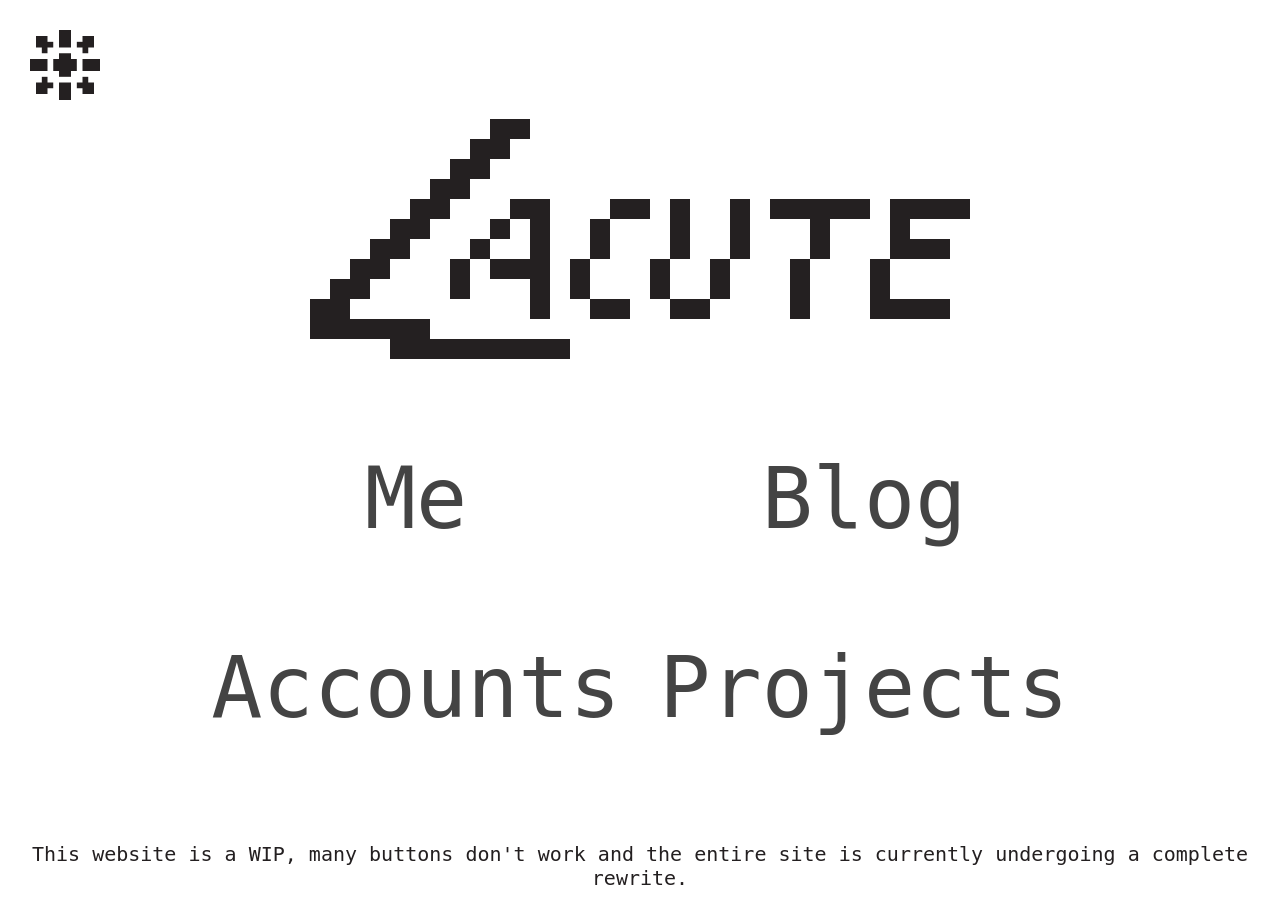
<file: index.html>
<!DOCTYPE html>
<html>
<head>
	<meta charset="utf-8">
	<meta name="viewport" content="width=device-width, initial-scale=1">
	<title>Angle</title>
	<link rel="stylesheet" type="text/css" href="style.css">
</head>
<body id="indexBody">
	<section id="menuButtons">
		<section>
			<img src="assets/pixelSun.png">
			<menu>
				<li>
					<input type="radio" id="flashlight" name="themeRadio">
					<label for="flashlight">
						Flashlight
						<hr>
						<section>
							<figure id="background"></figure>
							<figure id="unfocused"></figure>
							<figure id="primary"></figure>
						</section>
					</label>
				</li>
				<li>
					<input type="radio" id="grayzone" name="themeRadio">
					<label for="grayzone">
						Grayzone
						<hr>
						<section>
							<figure id="background"></figure>
							<figure id="unfocused"></figure>
							<figure id="primary"></figure>
						</section>
					</label>
				</li>
				<li>
					<input type="radio" id="thomas" name="themeRadio">
					<label for="thomas">
						Thomas
						<hr>
						<section>
							<figure id="background"></figure>
							<figure id="unfocused"></figure>
							<figure id="primary"></figure>
						</section>
					</label>
				</li>
				<li>Have a suggestion for a theme? Email it to angleacute@icloud.com!</li>
			</menu>
		</section>
	</section>

	<header class="contentHeader">
		<img id="acuteBanner" src="assets/acuteBanner.png">
	</header>
	<ul id="navList">
		<li><a id="nav1" class="navLink" href="me.html">Me</a></li>
		<li><a id="nav2" class="navLink" href="">Blog</a></li>
		<li><a id="nav3" class="navLink" href="accounts/accounts.html">Accounts</a></li>
		<li><a id="nav4" class="navLink" href="projects.html">Projects</a></li>
	</ul>
	<span id="alert">This website is a WIP, many buttons don't work and the entire site is currently undergoing a complete rewrite.</span>
	<script src="script.js"></script>
</body>
</html>
</file>
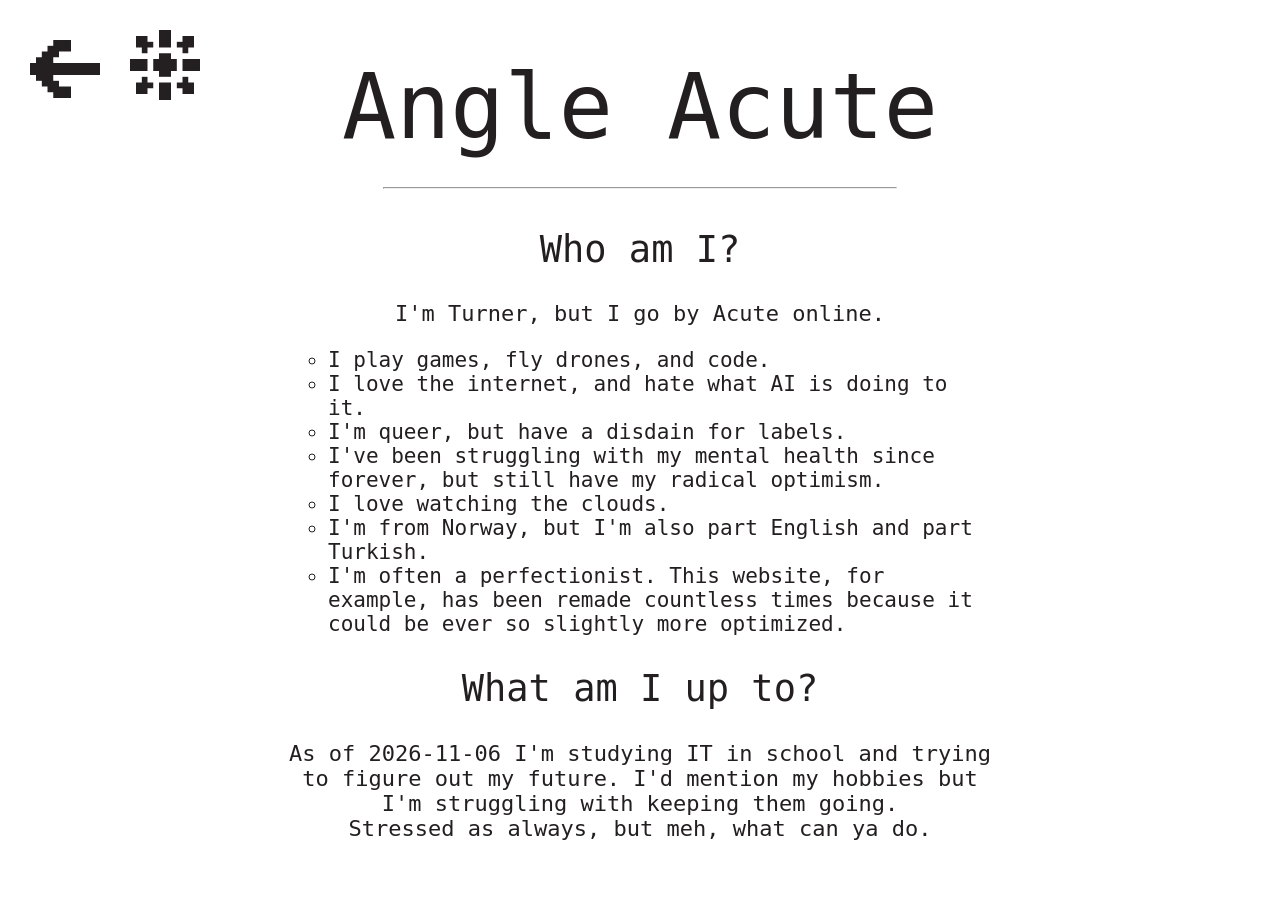
<file: me.html>
<!DOCTYPE html>
<html>
<head>
	<meta charset="utf-8">
	<meta name="viewport" content="width=device-width, initial-scale=1">
	<title>Angle</title>
	<link rel="stylesheet" type="text/css" href="style.css">
</head>
<body>
	<section id="menuButtons">
		<a href="index.html"><img src="assets/pixelArrow.png"></a>
		<section>
			<img src="assets/pixelSun.png">
			<menu>
				<li>
					<input type="radio" id="flashlight" name="themeRadio">
					<label for="flashlight">
						Flashlight
						<hr>
						<section>
							<figure id="background"></figure>
							<figure id="unfocused"></figure>
							<figure id="primary"></figure>
						</section>
					</label>
				</li>
				<li>
					<input type="radio" id="grayzone" name="themeRadio">
					<label for="grayzone">
						Grayzone
						<hr>
						<section>
							<figure id="background"></figure>
							<figure id="unfocused"></figure>
							<figure id="primary"></figure>
						</section>
					</label>
				</li>
				<li>
					<input type="radio" id="thomas" name="themeRadio">
					<label for="thomas">
						Thomas
						<hr>
						<section>
							<figure id="background"></figure>
							<figure id="unfocused"></figure>
							<figure id="primary"></figure>
						</section>
					</label>
				</li>
			</menu>
		</section>
	</section>
	<header class="contentHeader">
		<h1 class="contentTitle" id="meTitle">Angle Acute</h1>
	</header>
	<main class="contentMain">
		<hr>
		<section class="contentSection">
			<h2>Who am I?</h2>
			<p class="contentParagraph">
				I'm Turner, but I go by Acute online. 
			</p>
			<ul>
				<li>I play games, fly drones, and code.</li>
				<li>I love the internet, and hate what AI is doing to it.</li>
				<li>I'm queer, but have a disdain for labels.</li>
				<li>I've been struggling with my mental health since forever, but still have my radical optimism.</li>
				<li>I love watching the clouds.</li>
				<li>I'm from Norway, but I'm also part English and part Turkish.</li>
				<li>I'm often a perfectionist. This website, for example, has been remade countless times because it could be ever so slightly more optimized.</li>
			</ul>
			<h2>What am I up to?</h2>
			<p>As of 2026-11-06 I'm studying IT in school and trying to figure out my future. I'd mention my hobbies but I'm struggling with keeping them going. <br>Stressed as always, but meh, what can ya do.</p>
		</section>
	</main>
	<script src="script.js"></script>
</body>
</html>
</file>
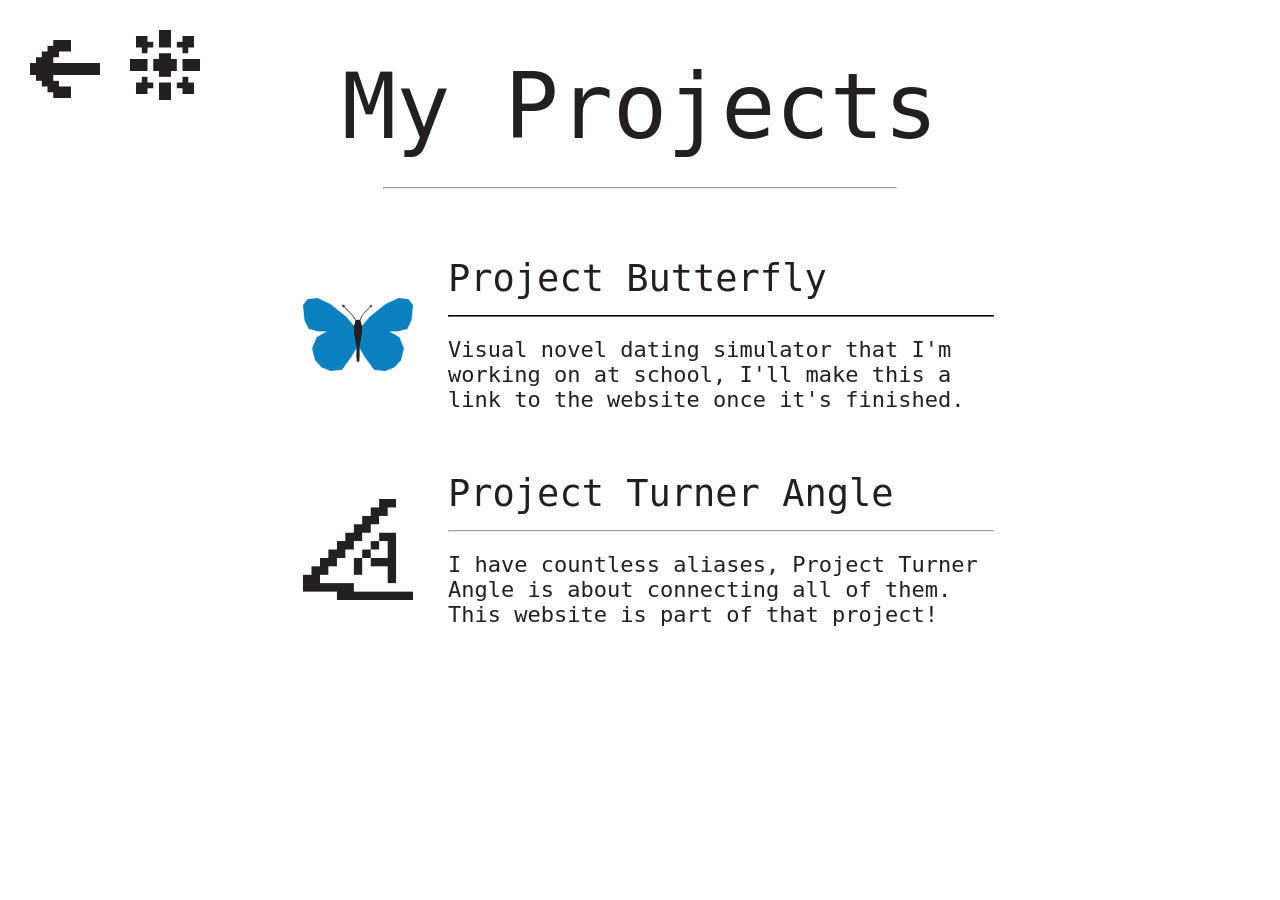
<file: projects.html>
<!DOCTYPE html>
<html>
<head>
	<meta charset="utf-8">
	<meta name="viewport" content="width=device-width, initial-scale=1">
	<title>Angle</title>
	<link rel="stylesheet" type="text/css" href="style.css">
</head>
<body>
	<section id="menuButtons">
		<a href="index.html"><img src="assets/pixelArrow.png"></a>
		<section>
			<img src="assets/pixelSun.png">
			<menu>
				<li>
					<input type="radio" id="flashlight" name="themeRadio">
					<label for="flashlight">
						Flashlight
						<hr>
						<section>
							<figure id="background"></figure>
							<figure id="unfocused"></figure>
							<figure id="primary"></figure>
						</section>
					</label>
				</li>
				<li>
					<input type="radio" id="grayzone" name="themeRadio">
					<label for="grayzone">
						Grayzone
						<hr>
						<section>
							<figure id="background"></figure>
							<figure id="unfocused"></figure>
							<figure id="primary"></figure>
						</section>
					</label>
				</li>
				<li>
					<input type="radio" id="thomas" name="themeRadio">
					<label for="thomas">
						Thomas
						<hr>
						<section>
							<figure id="background"></figure>
							<figure id="unfocused"></figure>
							<figure id="primary"></figure>
						</section>
					</label>
				</li>
			</menu>
		</section>
	</section>
	<header class="contentHeader">
		<h1 class="contentTitle" id="meTitle">My Projects</h1>
	</header>
	<main class="contentMain">
		<hr>
		<ul id="slop">
			<li class="blockList"><a href="" class="projectLink">
				<img src="assets/pay-per-age.png">
				<section class="projectEntry">
				<h2>Project Butterfly</h2>
				<hr>
				<p>Visual novel dating simulator that I'm working on at school, I'll make this a link to the website once it's finished.</p>
			</section></a></li>
			<li class="blockList"><a href="https://github.com/AngleAcute/angleacute.github.io" class="projectLink">
				<img src="assets/acute.png">
				<section class="projectEntry">
				<h2>Project Turner Angle</h2>
				<hr>
				<p>I have countless aliases, Project Turner Angle is about connecting all of them. This website is part of that project!</p>
			</section></a></li>
		</ul>
	</main>
	<script src="script.js"></script>
</body>
</html>
</file>
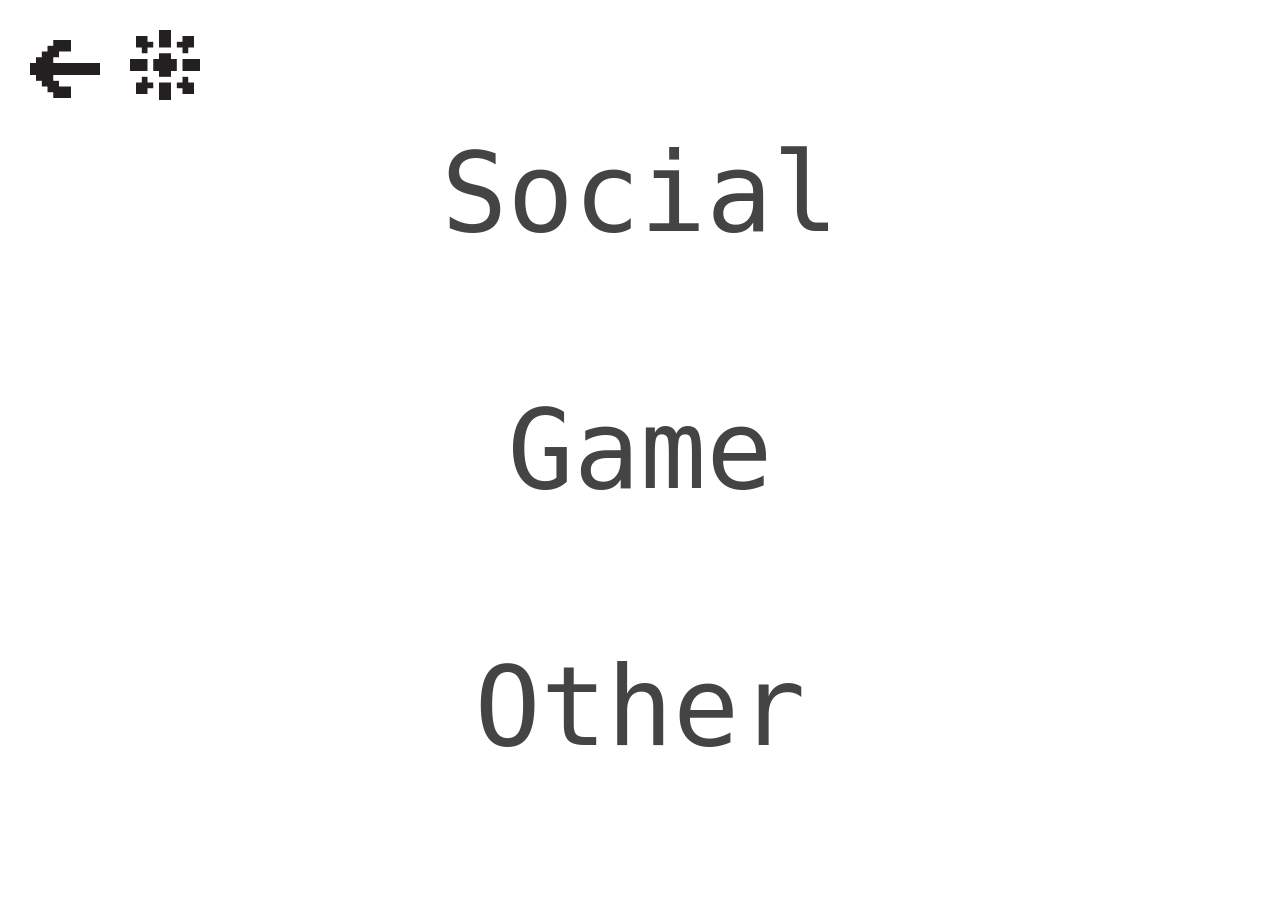
<file: accounts/accounts.html>
<!DOCTYPE html>
<html>
<head>
	<meta charset="utf-8">
	<meta name="viewport" content="width=device-width, initial-scale=1">
	<title>Angle</title>
	<link rel="stylesheet" type="text/css" href="../style.css">
</head>
<body>
	<section id="menuButtons">
		<a href="../index.html"><img src="../assets/pixelArrow.png"></a>
		<section>
			<img src="../assets/pixelSun.png">
			<menu>
				<li>
					<input type="radio" id="flashlight" name="themeRadio">
					<label for="flashlight">
						Flashlight
						<hr>
						<section>
							<figure id="background"></figure>
							<figure id="unfocused"></figure>
							<figure id="primary"></figure>
						</section>
					</label>
				</li>
				<li>
					<input type="radio" id="grayzone" name="themeRadio">
					<label for="grayzone">
						Grayzone
						<hr>
						<section>
							<figure id="background"></figure>
							<figure id="unfocused"></figure>
							<figure id="primary"></figure>
						</section>
					</label>
				</li>
				<li>
					<input type="radio" id="thomas" name="themeRadio">
					<label for="thomas">
						Thomas
						<hr>
						<section>
							<figure id="background"></figure>
							<figure id="unfocused"></figure>
							<figure id="primary"></figure>
						</section>
					</label>
				</li>
			</menu>
		</section>
	</section>
	<nav id="accountCategories">
		<a class="accountCategoryLink" href="social.html">Social</a>
		<a class="accountCategoryLink" href="game.html">Game</a>
		<a class="accountCategoryLink" href="other.html">Other</a>
	</nav>
	<script src="../script.js"></script>
</body>
</html>
</file>
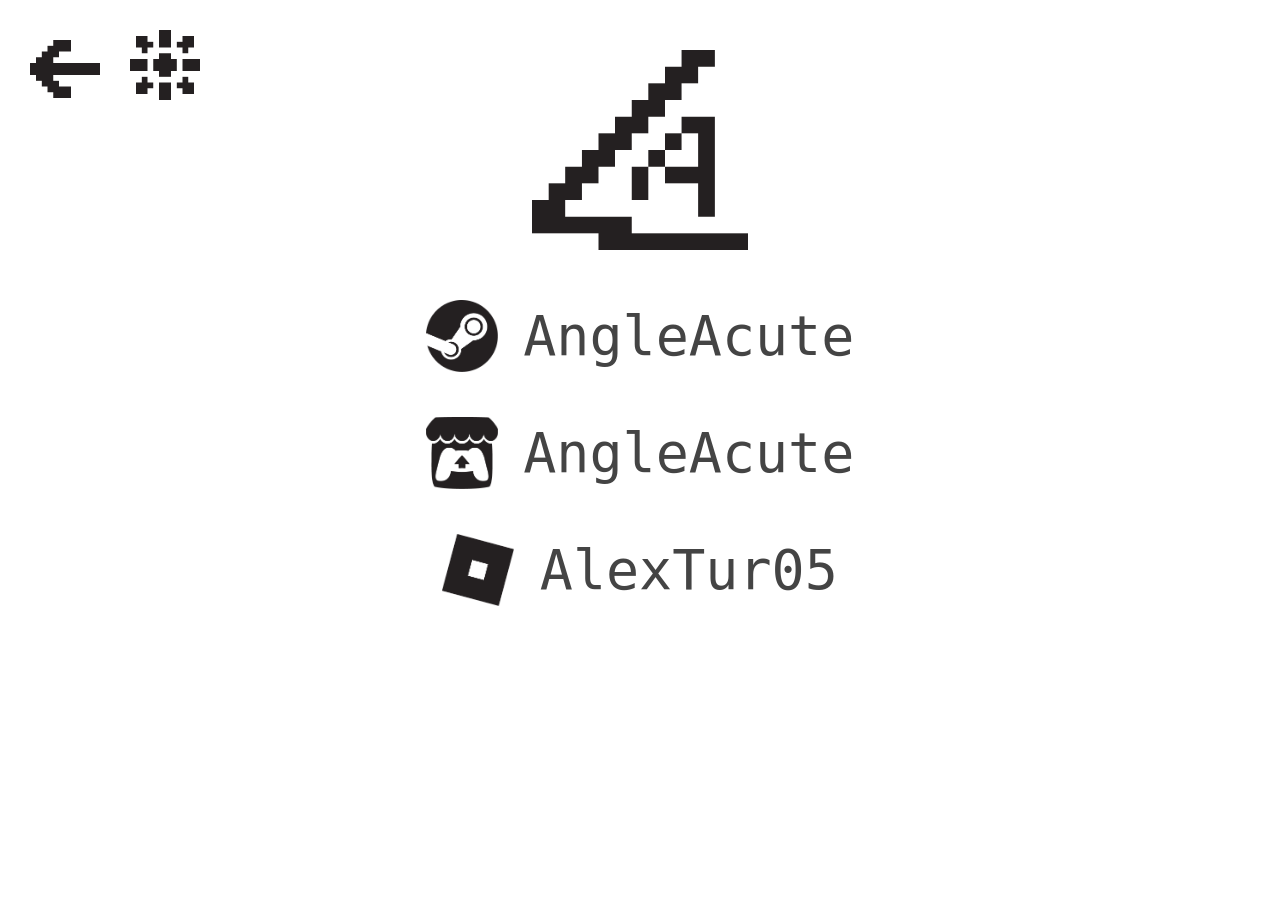
<file: accounts/game.html>
<!DOCTYPE html>
<html>
<head>
	<meta charset="utf-8">
	<meta name="viewport" content="width=device-width, initial-scale=1">
	<title>Angle</title>
	<link rel="stylesheet" type="text/css" href="../style.css">
</head>
<body>
	<section id="menuButtons">
		<a href="accounts.html"><img src="../assets/pixelArrow.png"></a>
		<section>
			<img src="../assets/pixelSun.png">
			<menu>
				<li>
					<input type="radio" id="flashlight" name="themeRadio">
					<label for="flashlight">
						Flashlight
						<hr>
						<section>
							<figure id="background"></figure>
							<figure id="unfocused"></figure>
							<figure id="primary"></figure>
						</section>
					</label>
				</li>
				<li>
					<input type="radio" id="grayzone" name="themeRadio">
					<label for="grayzone">
						Grayzone
						<hr>
						<section>
							<figure id="background"></figure>
							<figure id="unfocused"></figure>
							<figure id="primary"></figure>
						</section>
					</label>
				</li>
				<li>
					<input type="radio" id="thomas" name="themeRadio">
					<label for="thomas">
						Thomas
						<hr>
						<section>
							<figure id="background"></figure>
							<figure id="unfocused"></figure>
							<figure id="primary"></figure>
						</section>
					</label>
				</li>
			</menu>
		</section>
	</section>
	<main id="accountList">
		<img id="accountListLogo" src="../assets/acute.png" alt="Diagram of an acute angle">
		<a class="accountEntry" href="steamcommunity.com/id/it-is-muffintime"><img src="../assets/logos/steamLogo.png" alt="Steam">AngleAcute</a>
		<a class="accountEntry" href="https://angleacute.itch.io"><img src="../assets/logos/itchLogo.png" alt="Itch">AngleAcute</a>
		<a class="accountEntry" href="https://www.roblox.com/share?code=d24813ea3c884745832c25688530e448&type=Profile&source=ProfileShare&stamp=1794216952042"><img src="../assets/logos/robloxLogo.png" alt="Roblox">AlexTur05</a> 
	</main>
	<script src="../script.js"></script>
</body>
</html>
</file>
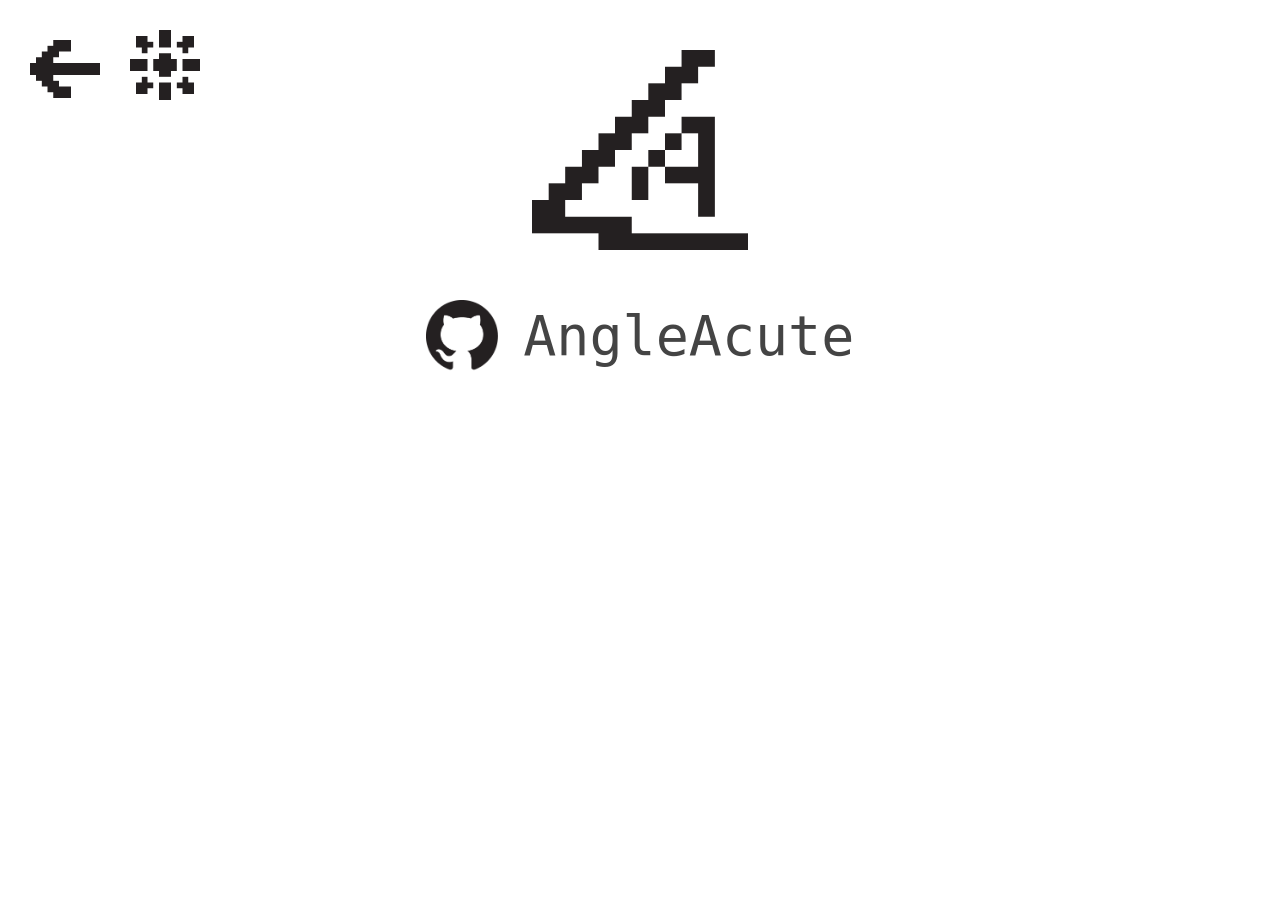
<file: accounts/other.html>
<!DOCTYPE html>
<html>
<head>
	<meta charset="utf-8">
	<meta name="viewport" content="width=device-width, initial-scale=1">
	<title>Angle</title>
	<link rel="stylesheet" type="text/css" href="../style.css">
</head>
<body> 
	
	<section id="menuButtons">
		<a href="accounts.html"><img src="../assets/pixelArrow.png"></a>
		<section>
			<img src="../assets/pixelSun.png">
			<menu>
				<li>
					<input type="radio" id="flashlight" name="themeRadio">
					<label for="flashlight">
						Flashlight
						<hr>
						<section>
							<figure id="background"></figure>
							<figure id="unfocused"></figure>
							<figure id="primary"></figure>
						</section>
					</label>
				</li>
				<li>
					<input type="radio" id="grayzone" name="themeRadio">
					<label for="grayzone">
						Grayzone
						<hr>
						<section>
							<figure id="background"></figure>
							<figure id="unfocused"></figure>
							<figure id="primary"></figure>
						</section>
					</label>
				</li>
				<li>
					<input type="radio" id="thomas" name="themeRadio">
					<label for="thomas">
						Thomas
						<hr>
						<section>
							<figure id="background"></figure>
							<figure id="unfocused"></figure>
							<figure id="primary"></figure>
						</section>
					</label>
				</li>
			</menu>
		</section>
	</section>


	<main id="accountList">
		<img id="accountListLogo" src="../assets/acute.png" alt="Diagram of an acute angle">
		<a class="accountEntry" href="https://github.com/AngleAcute"><img src="../assets/logos/githubLogo.png" alt="Github">AngleAcute</a>
	</main>
	
	<script src="../script.js"></script>
</body>
</html>
</file>
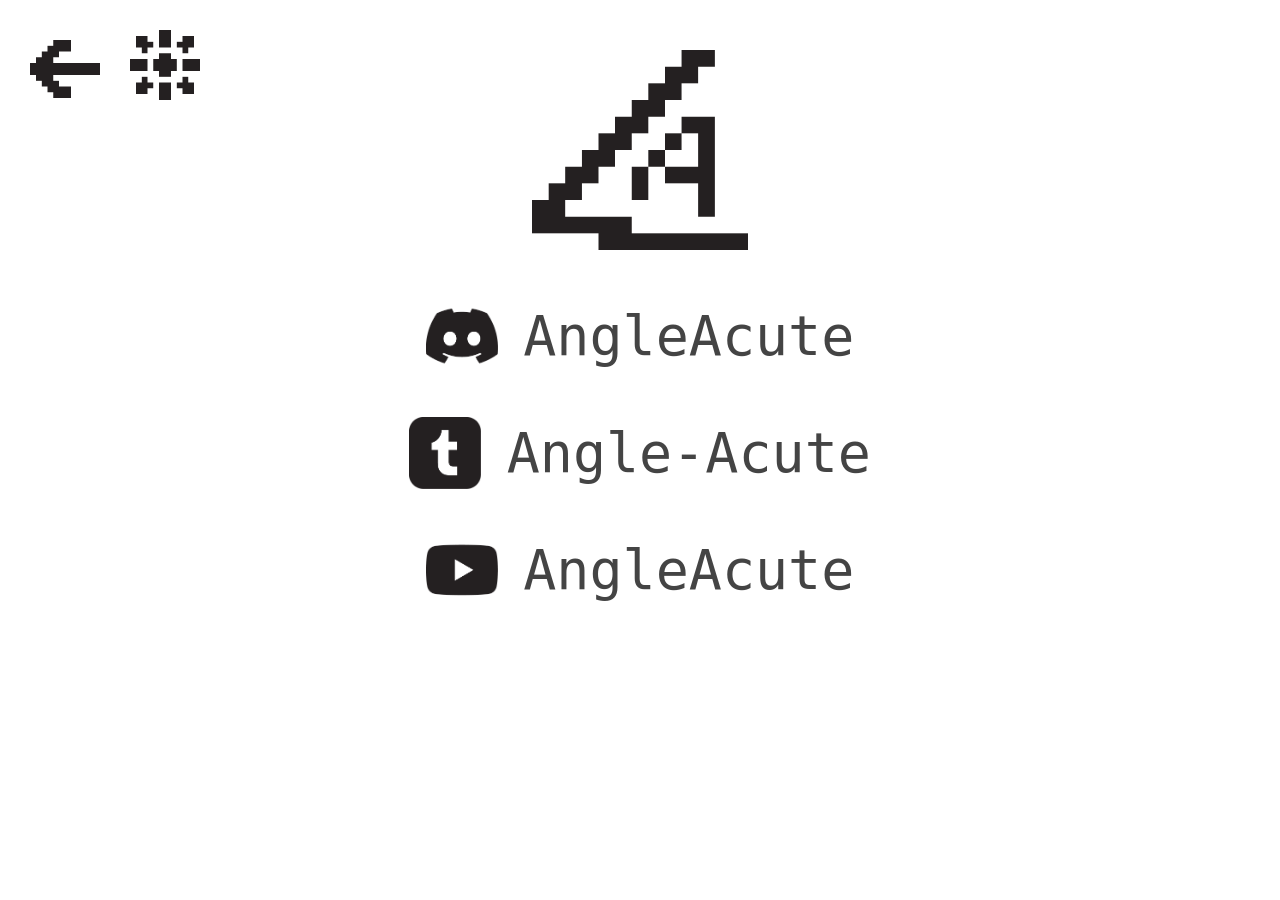
<file: accounts/social.html>
<!DOCTYPE html>
<html>
<head>
	<meta charset="utf-8">
	<meta name="viewport" content="width=device-width, initial-scale=1">
	<title>Angle</title>
	<link rel="stylesheet" type="text/css" href="../style.css">
</head>
<body> 
	
	<section id="menuButtons">
		<a href="accounts.html"><img src="../assets/pixelArrow.png"></a>
		<section>
			<img src="../assets/pixelSun.png">
			<menu>
				<li>
					<input type="radio" id="flashlight" name="themeRadio">
					<label for="flashlight">
						Flashlight
						<hr>
						<section>
							<figure id="background"></figure>
							<figure id="unfocused"></figure>
							<figure id="primary"></figure>
						</section>
					</label>
				</li>
				<li>
					<input type="radio" id="grayzone" name="themeRadio">
					<label for="grayzone">
						Grayzone
						<hr>
						<section>
							<figure id="background"></figure>
							<figure id="unfocused"></figure>
							<figure id="primary"></figure>
						</section>
					</label>
				</li>
				<li>
					<input type="radio" id="thomas" name="themeRadio">
					<label for="thomas">
						Thomas
						<hr>
						<section>
							<figure id="background"></figure>
							<figure id="unfocused"></figure>
							<figure id="primary"></figure>
						</section>
					</label>
				</li>
			</menu>
		</section>
	</section>


	<main id="accountList">
		<img id="accountListLogo" src="../assets/acute.png" alt="Diagram of an acute angle">
		<a class="accountEntry" href="https://discord.com/users/513399060703739914"><img src="../assets/logos/discordLogo.png" alt="Discord">AngleAcute</a>
		<a class="accountEntry" href="https://www.tumblr.com/blog/angle-acute"> <img src="../assets/logos/tumblrLogo.png" alt="Tumblr">Angle-Acute</a>
		<a class="accountEntry" href="https://www.youtube.com/@AngleAcute"><img src="../assets/logos/youtubeLogo.png" alt="YouTube">AngleAcute</a>
	</main>
	
	<script src="../script.js"></script>
</body>
</html>
</file>
<file: style.css>
:root{
	--primaryColor:#231f20;
	--unfocusedColor:#444;
	--backgroundColor:#fff;
	--themeFilter:invert(9%) sepia(8%) saturate(602%) hue-rotate(294deg) brightness(99%) contrast(91%);
	--themeFont: courier, sans-serif;
	--themeList:circle;
}

:root:has(#flashlight:checked){
	--primaryColor:#231f20;
	--unfocusedColor:#444;
	--backgroundColor:#fff;
	--themeFilter:invert(9%) sepia(8%) saturate(602%) hue-rotate(294deg) brightness(99%) contrast(91%);
	--themeFont: monospace, sans-serif;
	--themeList:circle;
}

:root:has(#grayzone:checked){
	--primaryColor:#777;
	--unfocusedColor:#555;
	--backgroundColor:#231f20;
	--themeFilter:invert(55%) sepia(0%) saturate(206%) hue-rotate(139deg) brightness(83%) contrast(85%);
	--themeFont:sans-serif;
	--themeList:disc;
}

:root:has(#thomas:checked){
	--primaryColor:#40ce54;
	--unfocusedColor:#f09;
	--backgroundColor:#123;
	--themeFilter:invert(60%) sepia(99%) saturate(365%) hue-rotate(76deg) brightness(95%) contrast(83%) drop-shadow(0 0 1px #40ce54);
	--themeFont:pixelFont, sans-serif;
	--themeList:square;
}

@font-face{
	font-family: pixelFont;
	src: url(assets/pixels.woff2);
}

body{
	background-color: var(--backgroundColor);
	margin:0;
	font-family: var(--themeFont);
}


h1{color: var(--primaryColor); font-weight: normal;}
h2{font-size: 37px; color: var(--primaryColor); font-weight: normal;}
p{font-size: 22px; color: var(--primaryColor);}
a{color: var(--primaryColor);}
li{font-size: 21px; text-align: left !important; list-style: var(--themeList); color: var(--primaryColor);}
hr{width: 40%; color: var(--primaryColor);}

#menuButtons{
	position: fixed;
	display: flex;
	top: 0;
	left: 0;
	margin-left: 30px;
	margin-top: 30px;
	gap: 30px;
	height: 70px;

	> section{
		display: flex;
		flex-direction: column;
		font-size: 80px;
		/*margin-top: 6px;*/
		transition: 0.2s;

		&:hover{
			cursor: pointer;
			> menu{
				display: flex;
				
			}
		}

		> img{
			max-height: 100%;
			filter: var(--themeFilter);
		}

		> menu{
			display: none;
			flex-direction: column;
			gap: 20px;
			position: fixed;
			padding:0;
			margin: 0;
			width: 300px;
			top: 80px;
			left: 30px;
			padding-top: 50px;

			> li{
				list-style: none;

				> #flashlight + label > section{
					#primary{background-color: #231f20}
					#unfocused{background-color: #444}
					#background{background-color: #fff}}
				> #grayzone + label > section{
					#primary{background-color: #777}
					#unfocused{background-color: #444}
					#background{background-color: #231f20}}
				> #thomas + label > section{
					#primary{background-color: #40ce54}
					#unfocused{background-color: #f09}
					#background{background-color: #12f}}

				> input{display: none;}
				> label{
					display: flex;
					justify-content: space-between;
					align-items: center;
					gap: 10px;
					transition: 0.2s;
					color: var(--unfocusedColor);

					&:hover{
						cursor: pointer; 
						color: var(--primaryColor);
						text-shadow: 0.5px 0.5px var(--primaryColor);
						> section figure{border-color: var(--primaryColor)}
						> hr{border-color: var(--primaryColor);}
					}

					> hr{width: 100%; border-color: var(--unfocusedColor); transition: inherit;}
					> section{display: flex; gap: 10px}
					> section figure{
						border: 2px var(--unfocusedColor) solid; 
						border-radius: 100%; 
						width: 30px; 
						height: 30px;
						transition: 0.2s;
						margin: 0;
					}
				}
			}
		}
	}

	>a{
		font-size: 80px; 
		text-decoration: none; 
		transition: 0.2s;
		color: var(--unfocusedColor);

		&:hover{
			color: var(--primaryColor)
		}
		> img {
			max-height: 100%;
			filter: var(--themeFilter);
		}
	}
}

.dropdownTheme section figure{transition: 0.2s; border: 2px var(--unfocusedColor) solid; border-radius: 100%; width: 30px; height: 30px; margin: 5px}

#flashlight #primary{background-color: #231f20}
#flashlight #unfocused{background-color: #444}
#flashlight #background{background-color: #fff}

#grayzoneTheme #primary{background-color: #777}
#grayzoneTheme #unfocused{background-color: #444}
#grayzoneTheme #background{background-color: #231f20}

#banksTheme #primary{background-color: #40ce54}
#banksTheme #unfocused{background-color: #f09}
#banksTheme #background{background-color: #12f}

#alert{
	position: fixed;
	bottom: 10px;
	width: 100vw;
	font-family: var(--themeFont);
	text-align: center;
	color: var(--primaryColor);
	font-size: 20px;
}


#indexBody{
	display: flex;
	height: 100vh;
	flex-direction: column;
	justify-content: center;
	align-items: center;
}

.contentHeader{
	display: flex;
	justify-content: center;
}

.contentTitle{
	margin-top: 6vh;
	margin-bottom: 20px;
	text-align: center;
	color: var(--primaryColor);
	font-size: 90px
}
#acuteTitle{font-size: 240px; margin-bottom: 5vh; margin-top:0; transition: 0.2s}
#acuteTitle:hover{text-shadow: 2px 2px var(--primaryColor);}
#meTitle{}

#acuteBanner{margin-bottom: 10vh; filter: var(--themeFilter);}

.contentMain{
	display: flex;
	flex-direction: column;
	width: 100vw;
	transition: 0.2s;
	align-items: center;
}

.contentSection{
	width: 55vw;
	text-align: center;
}

.projectEntry{}
.projectEntry h2{margin: 0}
.projectEntry hr{width: 100%; margin-bottom: 20px; margin-top: 15px}
.projectEntry p{margin: 0;}
.projectLink{display: flex; text-decoration: 0; color: var(--primaryColor); width: 55vw; align-items: center; margin-top: 60px; margin-bottom: 60px; transition: 0.2s}
.projectLink img{max-width: 140px; margin-right: 20px; box-sizing: border-box; filter: var(--themeFilter); padding: 15px; border-radius: 10px}

.projectLink:hover{
	text-shadow: 0.5px 0.5px var(--primaryColor);
}

#slop{margin: 0;padding: 0;}

#navList{
	display: grid;
	row-gap: 10vh;
	grid-template-columns: 35vw 35vw;
	margin: 0;
	margin-bottom: 5vh;
	list-style: none;
	padding: 0;
	text-align: center;
	align-items: center;
}

#navList li{
	list-style: none;
	text-align: center !important; 
}

.navLink{
	text-decoration: none;
	color: var(--unfocusedColor);
	transition: 0.2s;
	font-size: 85px;
}

.navLink:hover{
	color: var(--primaryColor);
	text-shadow: 1px 1px var(--primaryColor);}

#accountCategories{
	display: flex;
	align-content: center;
	flex-direction: column;
	justify-content: space-evenly;
	height: 100vh;
}

.accountCategoryLink{
	text-decoration: none;
	color: var(--unfocusedColor);
	transition: 0.2s;
	font-size: 110px;
	width: fit-content;
	align-self: center;
}

.accountCategoryLink:hover{
	color: var(--primaryColor);
	text-shadow: 1px 1px var(--primaryColor);}

#accountList{
	display: flex;
	flex-direction: column;
	align-items: center;
}

#accountListLogo{
	margin-top: 50px;
	margin-bottom: 50px;
	height: 200px;
	filter: var(--themeFilter);
}

.accountEntry {
	display: flex;
	justify-content: center;
	font-size: 55px;
	width: auto;
	height: 8vh;
	margin-bottom: 5vh;
	align-items: center;
	color: var(--unfocusedColor);
	text-decoration: none;
	transition: 0.2s;
}
.accountEntry img{
	margin-right: 2vw;
	height: 100%;
	min-height: 50px;
	filter: var(--themeFilter);
}
.accountEntry:hover{
	color: var(--primaryColor);
	text-shadow: 0.5px 0.5px var(--primaryColor);
}

.blockList{
	list-style: none;
	margin: 0;
	padding: 0;
}

@view-transition {
	navigation: auto;
}

@media (max-width: 1000px){
	#navList{grid-template-columns: auto; row-gap: 2vh}
	.navLink{font-size: 70px}
	#acuteTitle{font-size: 100px; margin-bottom: 3vh; margin-top:0;}
	.contentSection{width: 90vw}
	.contentTitle{font-size: 80px}
	#menuButton{font-size: 70px}
	.accountCategoryLink{font-size: 90px;}
	.accountEntry {
		font-size: 40px;
		width: 100vw;
		height: 8vh;
	}
	.accountEntry img {height: 90%; aspect-ratio: 1/1; margin-right: 3vw}
}
</file>
